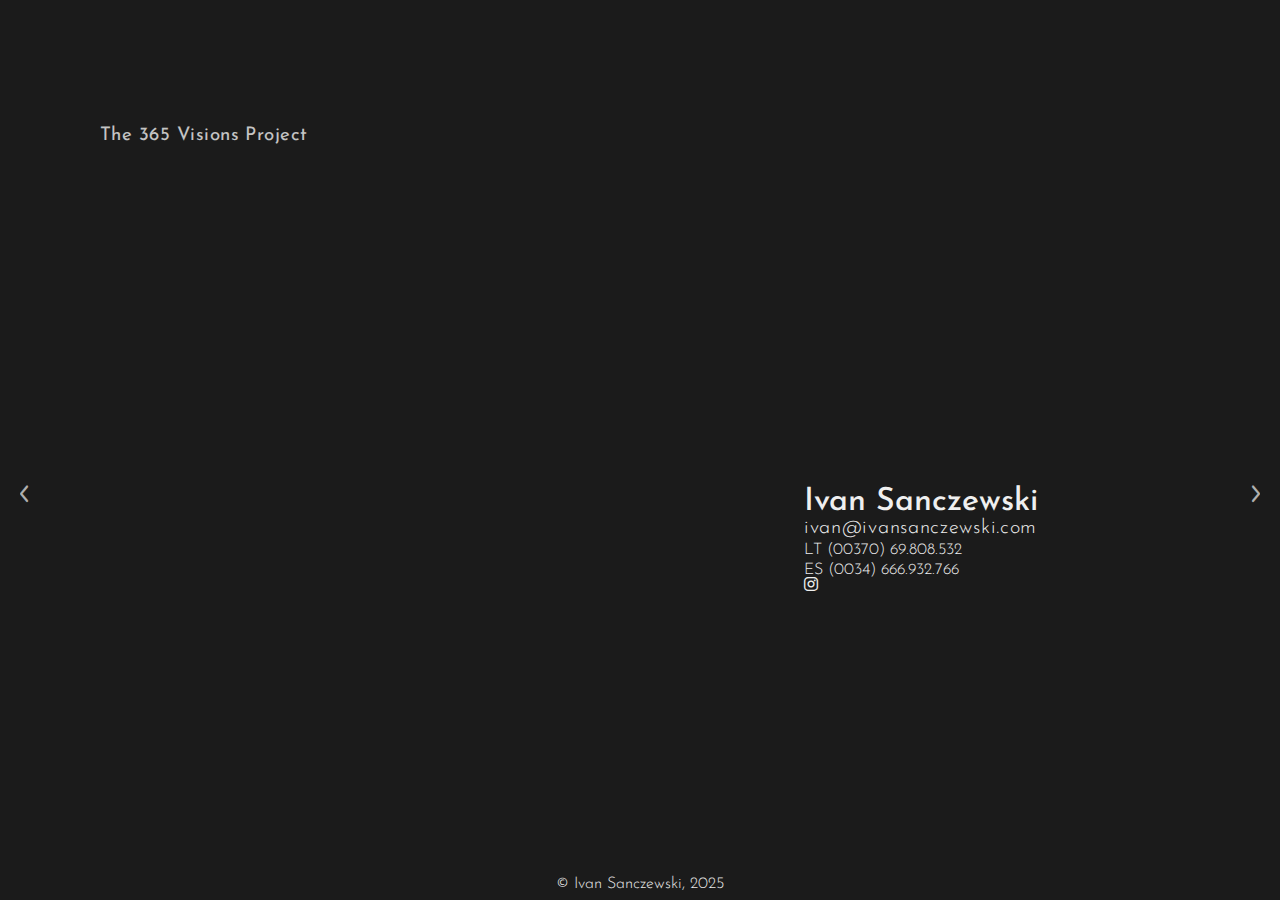
<file: index.html>
<!DOCTYPE html>
<html lang="en">
<head>
    <meta charset="UTF-8">
    <meta http-equiv="X-UA-Compatible" content="IE=edge">
    <meta name="viewport" content="width=device-width, initial-scale=1.0">

    <link rel="stylesheet" href="/style.css">
    
    <link rel="preconnect" href="https://fonts.googleapis.com">
    <link rel="preconnect" href="https://fonts.gstatic.com" crossorigin>
    <link href="https://fonts.googleapis.com/css2?family=Josefin+Sans:ital,wght@0,100..700;1,100..700&display=swap" rel="stylesheet">

    <link rel="stylesheet" href="https://cdnjs.cloudflare.com/ajax/libs/font-awesome/6.4.0/css/all.min.css">

    <title>IVAN SANCZEWSKI PHOTOGRAPHY</title>
</head>
<body class="landing-page">

    <div class="content">
        <div class="image">
            <!-- here go the slides -->
        </div>
        
        <div class="visions">
            <h3 class="visions-toggler">The 365 Visions Project</h3>
            <a href="http://365.ivansanczewski.com" target="_blank" rel="noopener noreferrer">
                <img class="visions-link hidden" src="/assets/ISP_STREET_HAPPENS_93003.jpg" alt="365 visions project">
            </a>
        </div>


        <div class="contact">
            <h1>Ivan Sanczewski</h1>
            <div class="email">
                <a href="mailto:">ivan@ivansanczewski.com</a>
            </div>
            <h4>LT (00370) 69.808.532</h4>
            <h4>ES (0034) 666.932.766</h4>
        </div>
        
        <div class="social">
            <a class="social-icon ig" href="https://www.instagram.com/ivan.sanczewski/">
                <i class="fab fa-instagram"></i>
            </a>
        </div>
        
        <div class="arrow-controls">
            <i class="left fas fa-chevron-left"></i>
            <i class="right fas fa-chevron-right"></i>
        </div>
    </div>

    <div class="footer">
        <span class="menu-item">© Ivan Sanczewski, 2025</span>
    </div>

    <script src="script.js"></script>
</body>
</html>
</file>
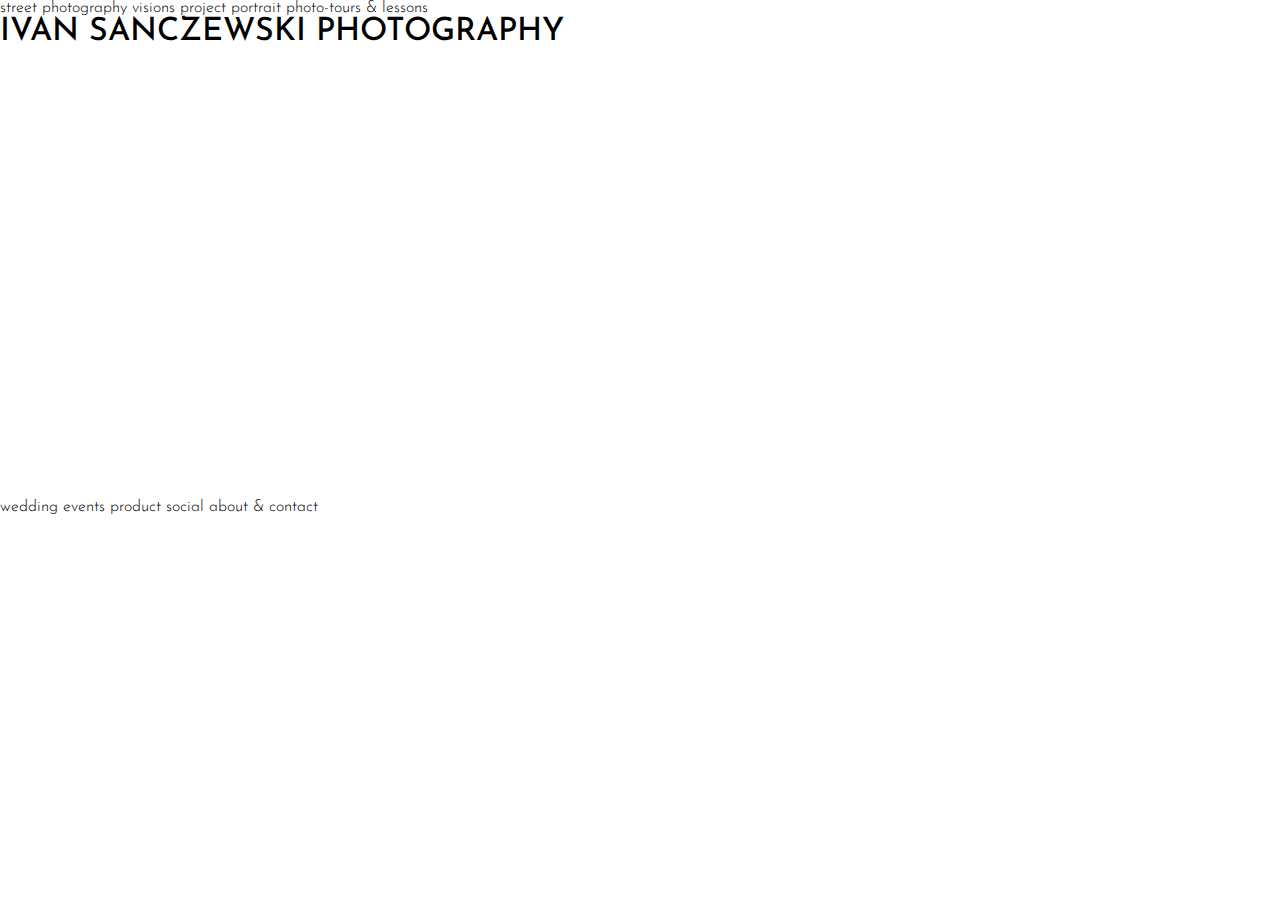
<file: index_SPA.html>
<!DOCTYPE html>
<html lang="en">
<head>
    <meta charset="UTF-8">
    <meta http-equiv="X-UA-Compatible" content="IE=edge">
    <meta name="viewport" content="width=device-width, initial-scale=1.0">

    <link rel="stylesheet" href="style.css">

    <link rel="preconnect" href="https://fonts.googleapis.com">
    <link rel="preconnect" href="https://fonts.gstatic.com" crossorigin>
    <link href="https://fonts.googleapis.com/css2?family=Josefin+Sans:ital,wght@0,100..700;1,100..700&display=swap" rel="stylesheet">


    <title>IVAN SANCZEWSKI PHOTOGRAPHY</title>
</head>
<body class="display-page">
    <div class="menu-top">
        <span class="menu-item">street photography</span>
        <span class="menu-item">visions project</span>
        <span class="menu-item">portrait</span>
        <span class="menu-item">photo-tours & lessons</span>
    </div>
    <main class="image-slider">
    
        <div class="content">
            
            <h1 class="title">IVAN SANCZEWSKI PHOTOGRAPHY</h1>

            <div class="content-item street hidden">
                <div class="street-container">
                    <span class="close close-street">X</span>
                    <h2>STREET PHOTOGRAPHY</h2>
                    <h3>About street photography</h3>
                    <h3>Workshops</h3>
                    <div class="inner-image-slider">
                        STREET PHOTOGRAPHY IMAGES GO HERE!!
                    </div>
                </div>
            </div>

            <div class="content-item visions hidden">
                <div class="visions-container">
                    <span class="close close-visions">X</span>
                    <h2>365 VISIONS PROJECT</h2>
                    <div class="visions-link">
                        <a href="http://365.ivansanczewski.com">
                            <img src="/assets/C0003T01.JPG" alt="link to the 365 visions project">
                        </a>
                    </div>
                    <p>About the 365 visions project</p>
                    <p>About the 365 visions project</p>
                </div>
            </div>

             <div class="content-item portrait hidden">
                <div class="portrait-container">
                    <span class="close close-portrait">X</span>
                    <h2>PORTRAITS</h2>
                    <h3>About portraits</h3>
                    <h3>Workshops</h3>
                    <div class="inner-image-slider">
                        PORTRATIS GO HERE!!
                    </div>
                </div>
            </div>

             <div class="content-item wedding hidden">
                <div class="wedding-container">
                    <span class="close close-wedding">X</span>
                    <h2>WEDDINGS</h2>
                    <h3>Ask quotation</h3>
                    <div class="inner-image-slider">
                        PORTRATIS GO HERE!!
                    </div>
                </div>
            </div>

             <div class="content-item event hidden">
                <div class="event-container">
                    <span class="close close-event">X</span>
                    <h2>EVENT PHOTOGRAPHY </h2>
                    <h3>About events</h3>
                    <h3>hire</h3>
                    <div class="inner-image-slider">
                        PORTRATIS GO HERE!!
                    </div>
                </div>
            </div>

            <div class="content-item product hidden">
                <div class="product-container">
                    <span class="close close-product">X</span>
                    <h2>PRODUCT PHOTOGRAPHY</h2>
                    <h3>About products</h3>
                    <h3>Workshops</h3>
                    <div class="inner-image-slider">
                        PRODUCT PHOTOGRAPHIES GO HERE!!
                    </div>
                </div>
            </div>         

            <div class="content-item contact hidden">
                <div class="details">
                    <h2>Ivan Sanczewski</h2>
                    <h3>ivan@ivansanczewski.com</h3>
                    <h4>LT (00370) 69.808.532</h4>
                    <h4>ES (0034) 666.932.766</h4>
                </div>

                <div class="about">
                    <p>bla bla bla</p>
                </div>
                
                <form class="form" method="POST" action="send.php">
                    
                    <button>SEND REQUEST</button>
                </form>
            </div>

            <div class="content-item social hidden">
                <div class="social-icon ig">IG</div>
                <div class="social-icon fb">FB</div>
            </div>  
            
        </div>
        
        <div class="slides-container">
            <!-- images will be added dinamically from the slides array -->
        </div>

        <!-- <span class="arrow-btn left"><</span>
        <span class="arrow-btn right">></span> -->
    </main>

    <div class="menu-bottom">
        <span class="menu-item">wedding</span>
        <span class="menu-item">events</span>
        <span class="menu-item">product</span>
        <span class="menu-item">social</span>
        <span class="menu-item">about & contact</span>
    </div>

    <script src="script.js"></script>
</body>
</html>
</file>
<file: style.css>
:root {
    --menu-space: 4.5em;
    --image-border-large: 0.85em;
    --image-border-small: 0.45em;

    --color-main: rgb(239, 239, 239);
    --color-background: rgb(27, 27, 27);
}

* {
    margin: 0;
    padding: 0;

    font-family: "Josefin Sans", sans-serif;
    font-optical-sizing: auto;
    font-weight: 300;
    font-style: normal;
}

h1 {
    font-weight: 500;
}

h4 {
    margin-top: 0.25em;
}

.landing-page {
    display: flex;
    flex-direction: column;
    justify-content: center;
    align-items: center;

    width: 100vw;
    height: 100vh;

    color: var(--color-main);
    background-color: var(--color-background);

    box-sizing: border-box;

    position: relative;

    overflow: hidden;
}

.content {
    width: calc(100% - var(--menu-space));
    height: calc(100% - var(--menu-space));
    
    position: relative;
}

/***** V I S I O N S *****/
.visions {
    width: 25vw;

    position: absolute;
    top: 10vh;
    left: 5vw;

    z-index: 10;
}

.visions-toggler {
    font-weight: 400;
    letter-spacing: .025em;
    
    opacity: 0.8;
    transition: opacity 0.3s;
    
    cursor: pointer;
}

.visions-toggler:hover {
    
    letter-spacing: .025em;
    opacity: 1;

}

.visions-link {
    margin-top: 1em;
    
    border-radius: var(--image-border-small);
    box-shadow: 0 4px 8px 0 rgba(0, 0, 0, 0.69), 0 6px 20px 0 rgba(0, 0, 0, 0.69);
} 

.image-container {
    width: 100%;
    height: 100%;
    
    background-color: var(--color-background);
    
    border-radius: var(--image-border-large);
    
    overflow: hidden;
    position: relative;
}

.visions-link, img {
    border-radius: var(--image-border-small);
    width: 100%;
    height: 100%;
}

/* S I D E S */
.slide.active {
    opacity: 1;
    z-index: 2;
}

.slide {
    position: absolute;
    top: 0;
    left: 0;
    
    width:  100%;
    height: 100%;
    
    border-radius: var(--image-border-large);
    object-position: center;
    object-fit: cover;
    
    opacity: 0;
    transition: opacity 1s ease;
}

.slide.vertical {
    object-fit: contain;

    left: 50%;
    right: 50%;
    transform: translate(-50%, 0%);

    width: auto; 
    height: auto; 
    max-width: 100%; 
    max-height: 100%;
}

.contact {
    color: var(--color-main);
    
    position: absolute;
    top: 50vh;
    left: 60vw;

    z-index: 10;
}

.email {
    font-size: 1.25em;
    letter-spacing: 0.035em;
}

.email:hover {
    letter-spacing: 0em;
}

.footer{
    display: flex;
    justify-content: center;
    align-items: center;
    
    color: rgb(233, 233, 233);
    
    position: absolute;
    bottom: 0.5em;
}

.social {
    /* TODO: Add flexbox if further sns are a used
    gap: 2em; */
    
    position: absolute;
    top: 60vh;
    left: 60vw;
    
    color: var(--color-main);
    
    z-index: 10;
}

a {
    color: inherit;
    text-decoration: none;
}

a:hover {
    font-weight: 400;
}




/* V I S I B I L I T Y */
.hidden {
    opacity: 0;
    visibility: hidden;
    transition: opacity 1.2s ease, visibility 0s linear 1.2s; /* Retrasa la visibilidad */
}

.visible {
    opacity: 1;
    visibility: visible;
    transition: opacity 2s ease;
}


/* A R R O W   I C O N S   C O N T R O L S */
.arrow-controls {
    display: flex;
    justify-content: space-between;

    width: 100%;

    position: absolute;
    top: 50vh;
}

.arrow-controls i {
    transform: scalex(0.85);
    transform: scaleY(1.2);
    
    cursor: pointer;
    
    opacity: 0.7;
    transition: opacity 0.3s;
}

.left {
    margin-left: -1em;
}

.right {
    margin-right: -1em;
}

.left:hover, .right:hover{
    opacity: 1
}
</file>
